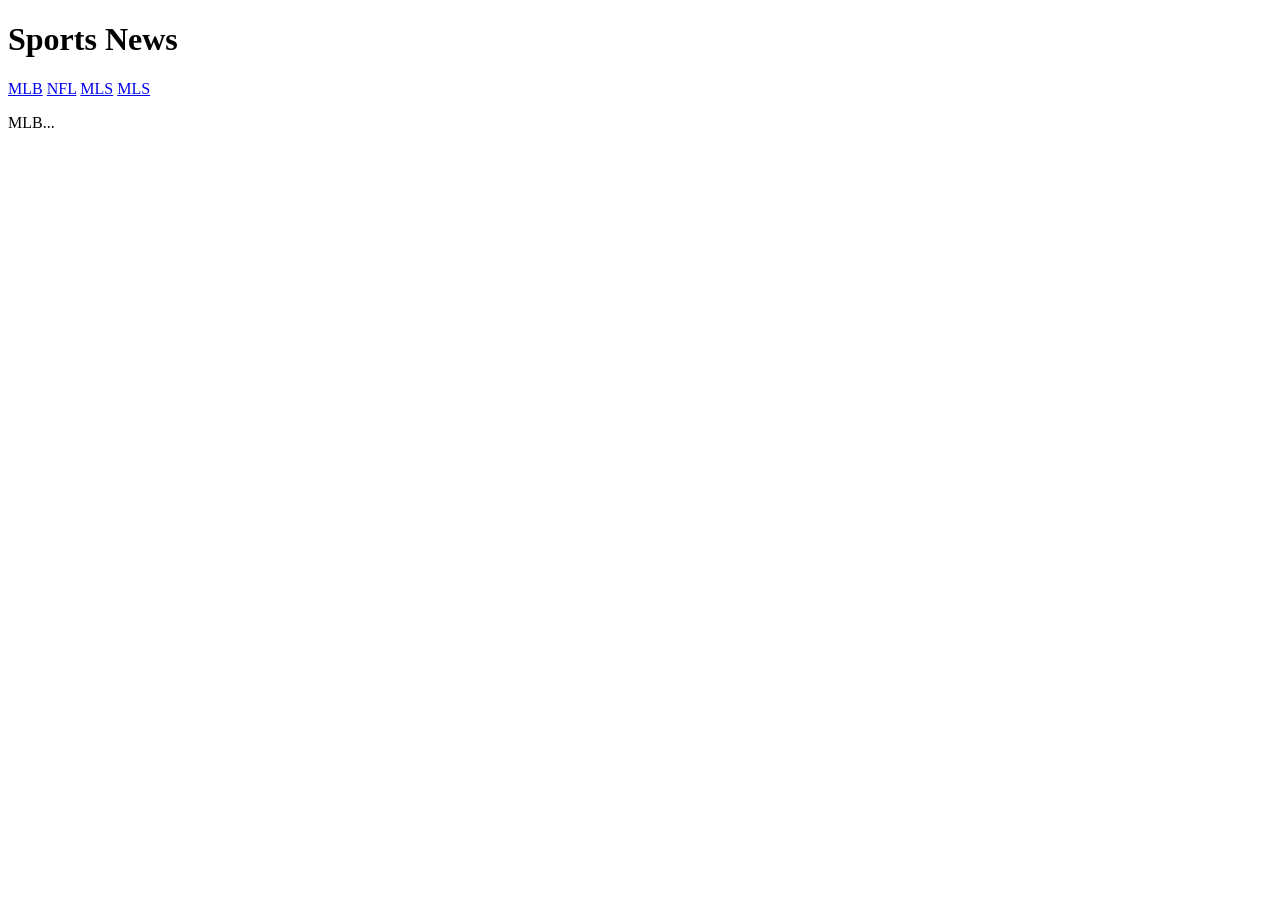
<file: src/main/resources/templates/mlb.html>
<!DOCTYPE html>
<html lang="en">
<head>
    <meta charset="UTF-8">
    <title>MLB</title>
</head>
<body>
    <h1>Sports News</h1>
        <div class="header-sport">
            <a href="mlb.html">MLB</a>
            <a href="nfl.html">NFL</a>
            <a href="mls.html">MLS</a>
            <a href="index.html">MLS</a>
        </div>
    <p>MLB...</p>
</body>
</html>
</file>
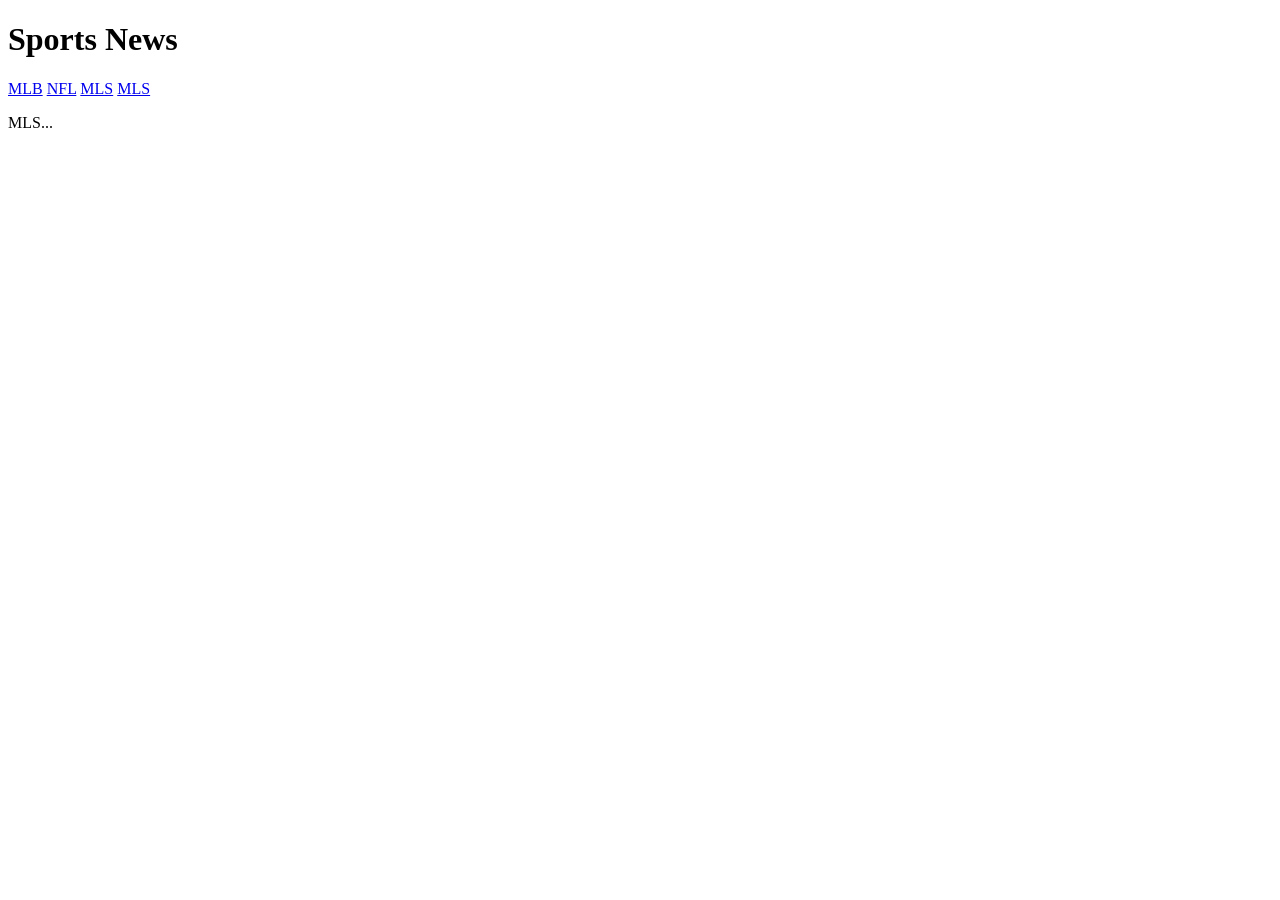
<file: src/main/resources/templates/mls.html>
<!DOCTYPE html>
<html lang="en">
<head>
    <meta charset="UTF-8">
    <title>MLS</title>
</head>
<body>
    <h1>Sports News</h1>
        <div class="header-sport">
            <a href="mlb.html">MLB</a>
            <a href="nfl.html">NFL</a>
            <a href="mls.html">MLS</a>
            <a href="index.html">MLS</a>
        </div>
    <p>MLS...</p>
</body>
</html>
</file>
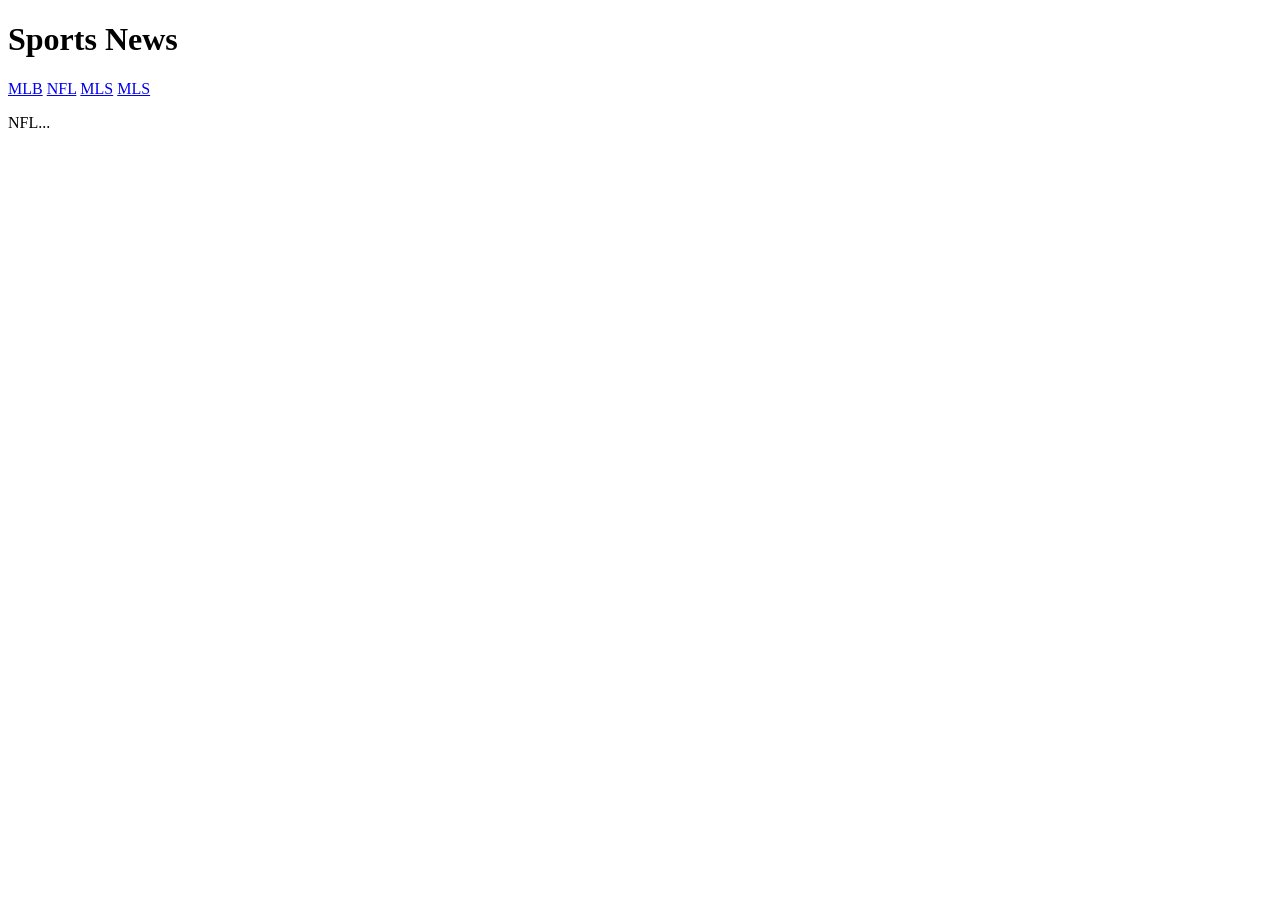
<file: src/main/resources/templates/nfl.html>
<!DOCTYPE html>
<html lang="en">
<head>
    <meta charset="UTF-8">
    <title>NFL</title>
</head>
<body>
    <h1>Sports News</h1>
        <div class="header-sport">
            <a href="mlb.html">MLB</a>
            <a href="nfl.html">NFL</a>
            <a href="mls.html">MLS</a>
            <a href="index.html">MLS</a>
        </div>
    <p>NFL...</p>
</body>
</html>
</file>
